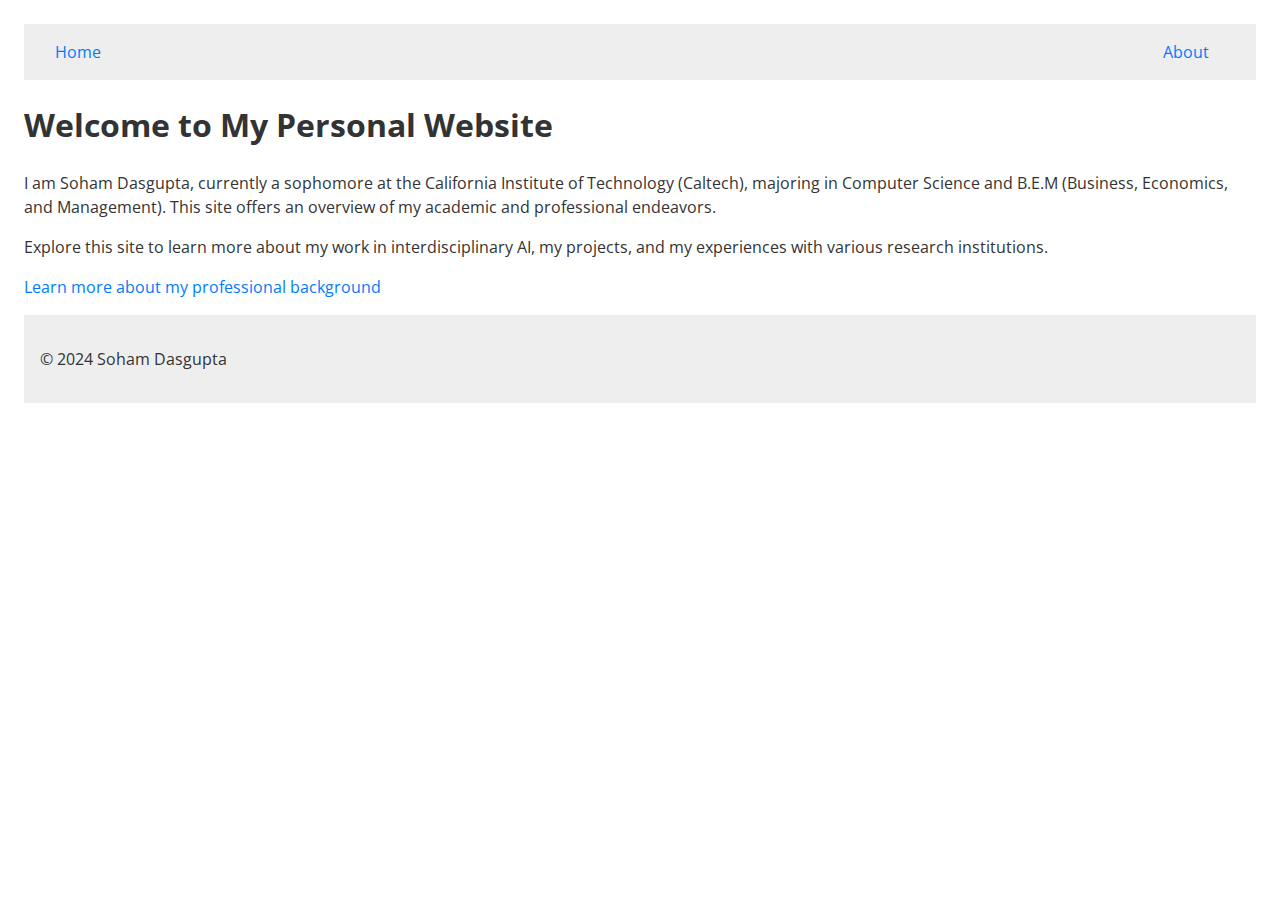
<file: cp1/index.html>
﻿<!--
    Title: Soham Dasgupta's Website
    Course: CS 132 Spring 2024 - Web Development Fundamentals
    Date Created: April 12, 2024
    Author: Soham Dasgupta
    Description: This 'index.html' is part of my web development class project. 
                 It provides an overview of who I am, detailing my educational background, my interests in computer science and economics, and my research experiences. The page is intended to serve as a professional portfolio piece and a personal introduction for academic and career opportunities.
-->
<!DOCTYPE html>
<html lang="en">
<head>
    <meta charset="UTF-8">
    <title>Soham Dasgupta's Website</title>
    <link rel="stylesheet" href="styles.css">
</head>
<body>
    <header>
        <nav>
            <ul class="flex">
                <li><a href="index.html">Home</a></li>
                <li><a href="about.html">About</a></li>
            </ul>
        </nav>
    </header>
    
    <main>
        <h1>Welcome to My Personal Website</h1>
        <p>I am Soham Dasgupta, currently a sophomore at the California Institute of Technology (Caltech), majoring in Computer Science and B.E.M (Business, Economics, and Management). This site offers an overview of my academic and professional endeavors.</p>
        <p>Explore this site to learn more about my work in interdisciplinary AI, my projects, and my experiences with various research institutions.</p>
        <p><a href="about.html">Learn more about my professional background</a></p>
    </main>
    
    <footer>
        <p>&copy; 2024 Soham Dasgupta</p>
    </footer>
</body>
</html>
</file>
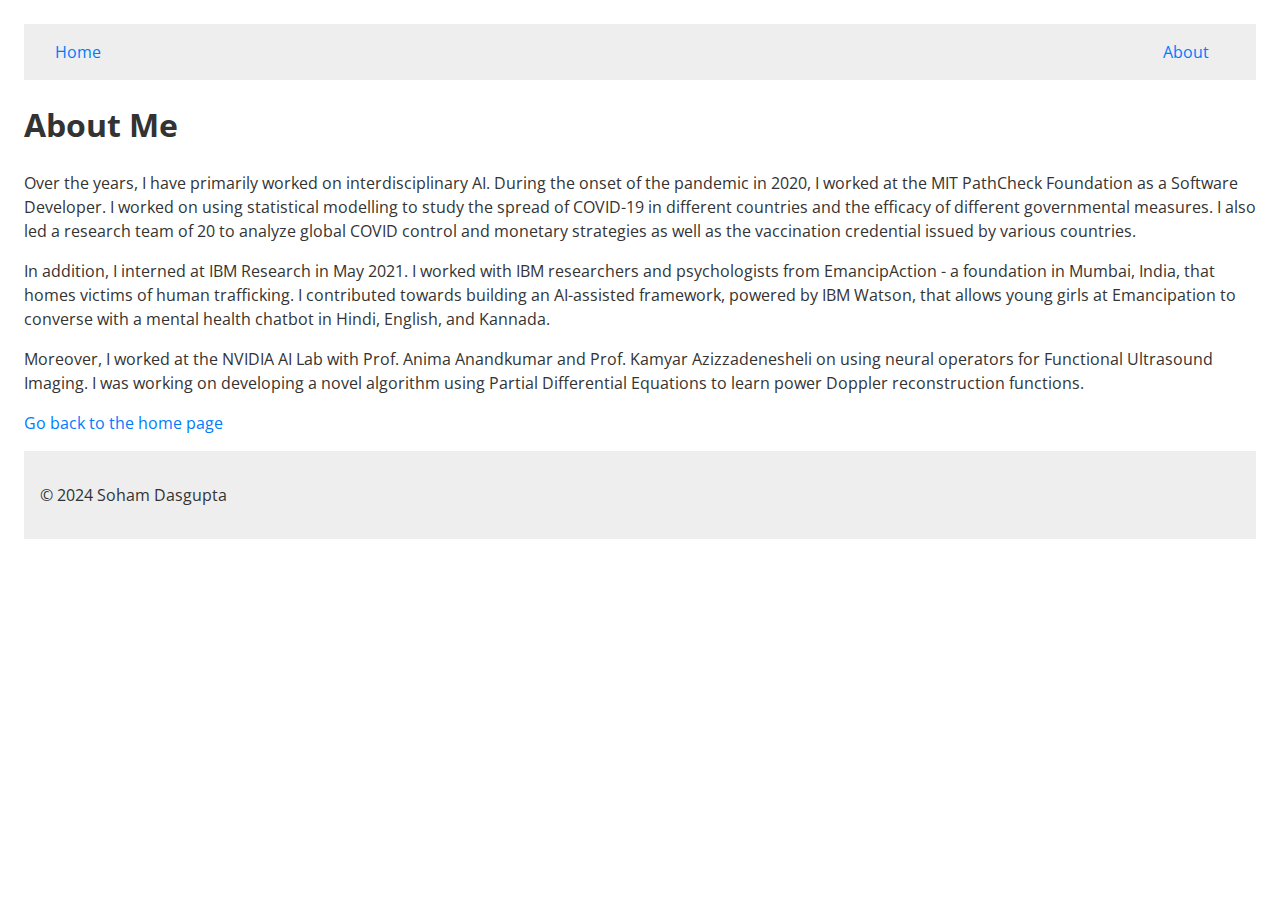
<file: cp1/about.html>
﻿<!--
    Title: About Me - Soham Dasgupta
    Course: CS 132 Spring 2024 - Web Development Fundamentals
    Date Created: April 12, 2024
    Author: Soham Dasgupta
    Description: This 'about.html' page is part of my web development class project. 
                 It provides an overview of my professional experiences and contributions to interdisciplinary AI, including detailed accounts of roles at MIT PathCheck Foundation and IBM Research.
                 The page complements the 'index.html' by providing deeper insights into my professional journey and projects.
-->
<!DOCTYPE html>
<html lang="en">
<head>
    <meta charset="UTF-8">
    <title>About Me - Soham Dasgupta</title>
    <link rel="stylesheet" href="styles.css">
</head>
<body>
    <header>
        <nav>
            <ul class="flex">
                <li><a href="index.html">Home</a></li>
                <li><a href="about.html">About</a></li>
            </ul>
        </nav>
    </header>
    
    <main>
        <h1>About Me</h1>
        <p>Over the years, I have primarily worked on interdisciplinary AI. During the onset of the pandemic in 2020, I worked at the MIT PathCheck Foundation as a Software Developer. I worked on using statistical modelling to study the spread of COVID-19 in different countries and the efficacy of different governmental measures. I also led a research team of 20 to analyze global COVID control and monetary strategies as well as the vaccination credential issued by various countries.</p>
        <p>In addition, I interned at IBM Research in May 2021. I worked with IBM researchers and psychologists from EmancipAction - a foundation in Mumbai, India, that homes victims of human trafficking. I contributed towards building an AI-assisted framework, powered by IBM Watson, that allows young girls at Emancipation to converse with a mental health chatbot in Hindi, English, and Kannada.</p>
        <p>Moreover, I worked at the NVIDIA AI Lab with Prof. Anima Anandkumar and Prof. Kamyar Azizzadenesheli on using neural operators for Functional Ultrasound Imaging. I was working on developing a novel algorithm using Partial Differential Equations to learn power Doppler reconstruction functions.</p>
        <p><a href="index.html">Go back to the home page</a></p>
    </main>
    
    <footer>
        <p>&copy; 2024 Soham Dasgupta</p>
    </footer>
</body>
</html>
</html>
</file>
<file: cp1/styles.css>
﻿/*
     Name: Soham Dasgupta 
     CS 132 Spring 2024
     Date: April 12, 2024
     This is the styles.css page for my web dev class.  
     It aims to give a consistent color scheme to my 
     personal website and help show a theme. 
*/ 
@import url('https://fonts.googleapis.com/css?family=Open+Sans');
body, header, section, footer {
  padding: 1rem;  /* Uniform padding */
}
body {
  font-family: 'Open Sans', sans-serif;
  font-size: 16px;
  line-height: 1.5;
  color: #333;
}
.flex {
  display: flex;
  justify-content: space-between; 
}
a {
  color: #007bff;
  text-decoration: none;
}
a:hover {
  text-decoration: underline;
}
nav ul li a {
  padding: 10px 15px;
  border-radius: 5px;
}
nav ul li a:hover {
  background-color: #0056b3;
}
header, footer {
  background-color: #eee;  
}
nav ul {
  list-style: none;
  margin: 0;
  padding: 0;
}
nav li {
  margin-right: 1rem;
}
section {
  border: 1px solid #ccc;
  margin-bottom: 2rem;
}
button {
  background-color: #007bff;
  color: #fff;
  border: none;
  border-radius: 0.25rem;
  cursor: pointer;
}
button:hover {
  background-color: #0069d9;
}
.container {
  width: 80%;
  margin: 0 auto;
}
.card {
  background-color: #fff;
  box-shadow: 0 2px 5px rgba(0, 0, 0, 0.1);
  border-radius: 0.25rem;
}
.card img {
  max-width: 100%;
  height: auto;
}
.title, section h2 {
  font-size: 2rem;
  margin-bottom: 1rem;
}
</file>
